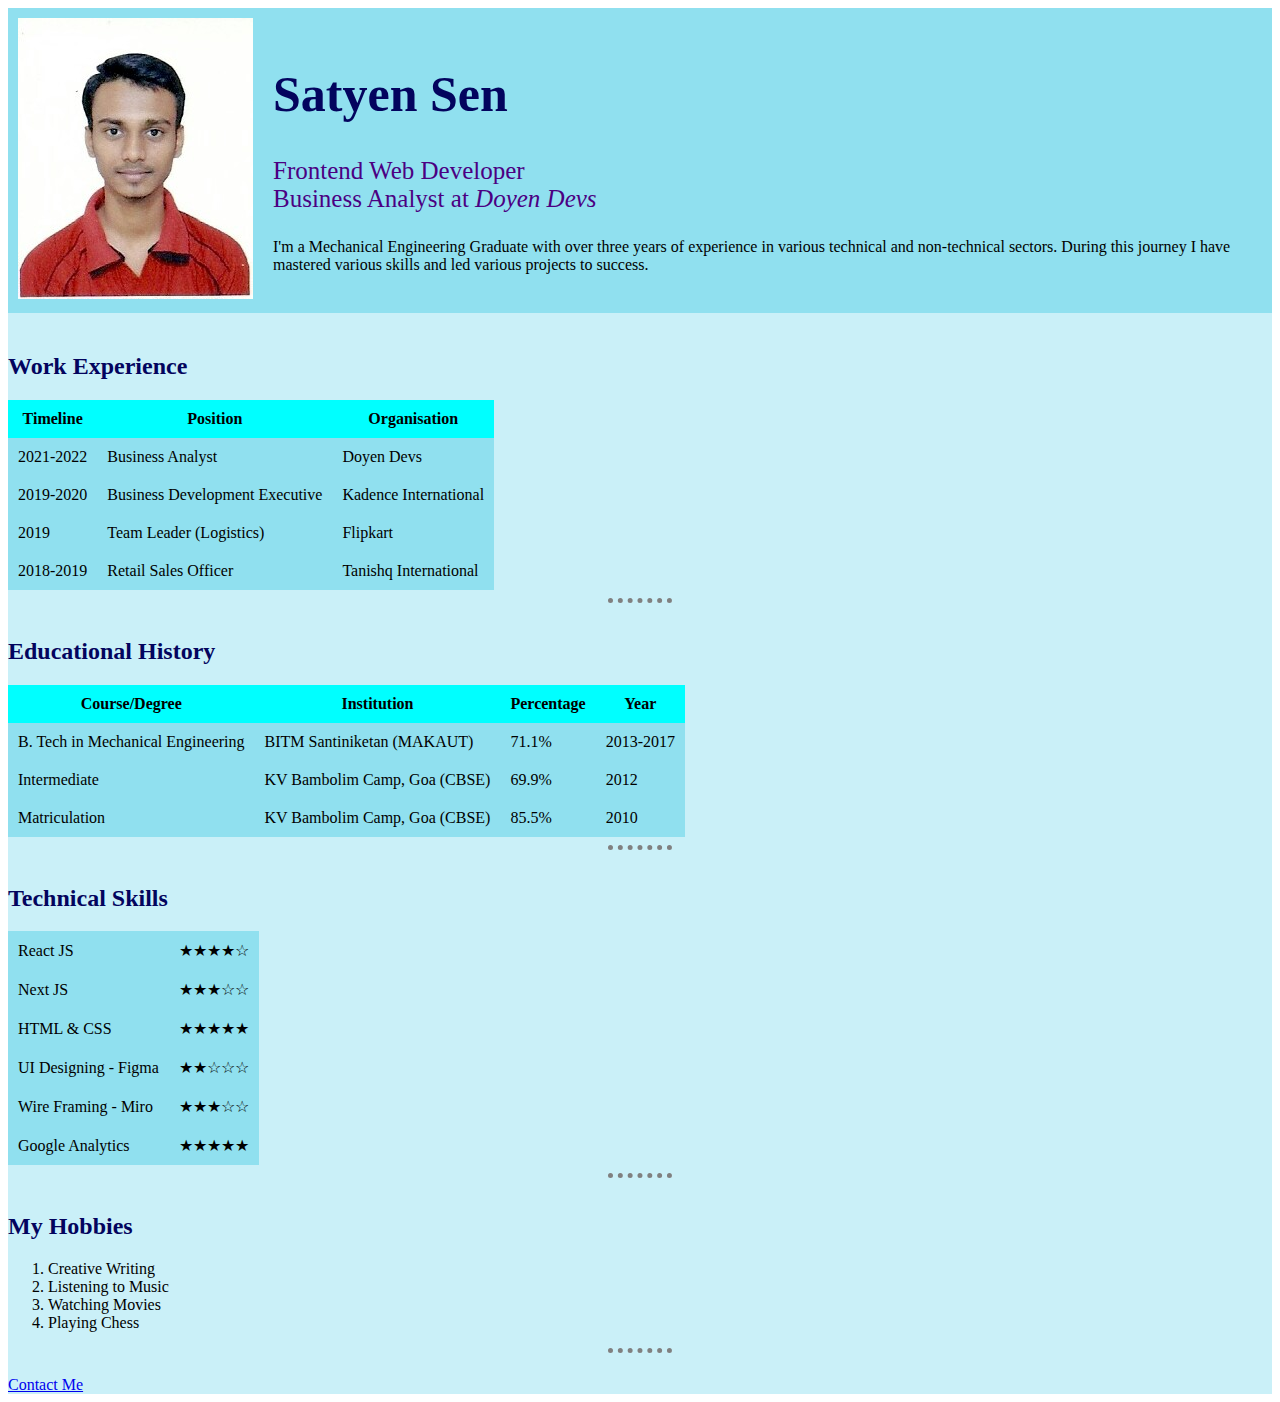
<file: index.html>
<!DOCTYPE html>
<html lang="en">
<head>
    <meta charset="UTF-8">
    <title>Satyen | Resume</title>
    <link rel="stylesheet" href="index.css">
</head>
<body>
    <table>
        <td><img src="./img.jpg" alt="Satyen Image"></td>
        <td>
            <h1>Satyen Sen</h1>
            <h3>Frontend Web Developer
            <br>Business Analyst at <em>Doyen Devs</em></h3>
            <p>I'm a Mechanical Engineering Graduate with over three years of experience in various technical and non-technical sectors. During this journey I have mastered various skills and led various projects to success.</p>
        </td>
    </table>

    <main>
      <h2>Work Experience</h2>
        <table>
            <thead>
                <th>Timeline</th>
                <th>Position</th>
                <th>Organisation</th>
            </thead>

            <tbody>
                <tr>
                    <td>2021-2022</td>
                    <td>Business Analyst</td>
                    <td>Doyen Devs</td>
                  </tr>
                  <tr>
                      <td>2019-2020</td>
                      <td>Business Development Executive</td>
                      <td>Kadence International</td>
                    </tr>
                    <tr>
                      <td>2019</td>
                      <td>Team Leader (Logistics)</td>
                      <td>Flipkart</td>
                    </tr>
                    <tr>
                        <td>2018-2019</td>
                        <td>Retail Sales Officer</td>
                        <td>Tanishq International</td>
                      </tr>
            </tbody>
          </table><hr>

        <h2>Educational History</h2>
        <table>
            <thead>
                <th>Course/Degree</th>
                <th>Institution</th>
                <th>Percentage</th>
                <th>Year</th>
            </thead>

            <tbody>
                <tr>
                    <td>B. Tech in Mechanical Engineering</td>
                    <td>BITM Santiniketan (MAKAUT)</td>
                    <td>71.1%</td>
                    <td>2013-2017</td>
                  </tr>
                  <tr>
                      <td>Intermediate</td>
                      <td>KV Bambolim Camp, Goa (CBSE)</td>
                      <td>69.9%</td>
                      <td>2012</td>
                    </tr>
                    <tr>
                      <td>Matriculation</td>
                      <td>KV Bambolim Camp, Goa (CBSE)</td>
                      <td>85.5%</td>
                      <td>2010</td>
                    </tr>
            </tbody>
          </table><hr>

          <h2>Technical Skills</h2>
            <table>
                <tr><td>React JS</td><td>  &#9733&#9733&#9733&#9733&#9734</td></tr>
                <tr><td>Next JS</td><td> &#9733&#9733&#9733&#9734&#9734</td></tr>
                <tr><td>HTML & CSS</td><td> &#9733&#9733&#9733&#9733&#9733</td></tr>
                <tr><td>UI Designing - Figma</td><td> &#9733&#9733&#9734&#9734&#9734</td></tr>
                <tr><td>Wire Framing - Miro</td><td> &#9733&#9733&#9733&#9734&#9734</td></tr>
                <tr><td>Google Analytics</td><td> &#9733&#9733&#9733&#9733&#9733</td></tr>
            </table><hr>

        <h2>My Hobbies</h2>
        <ol>
            <li>Creative Writing</li>
            <li>Listening to Music</li>
            <li>Watching Movies</li>
            <li>Playing Chess</li>
        </ol><hr>

       <a href="./contact-me.html">Contact Me</a>
    </main>
        
</body>
</html>
</file>
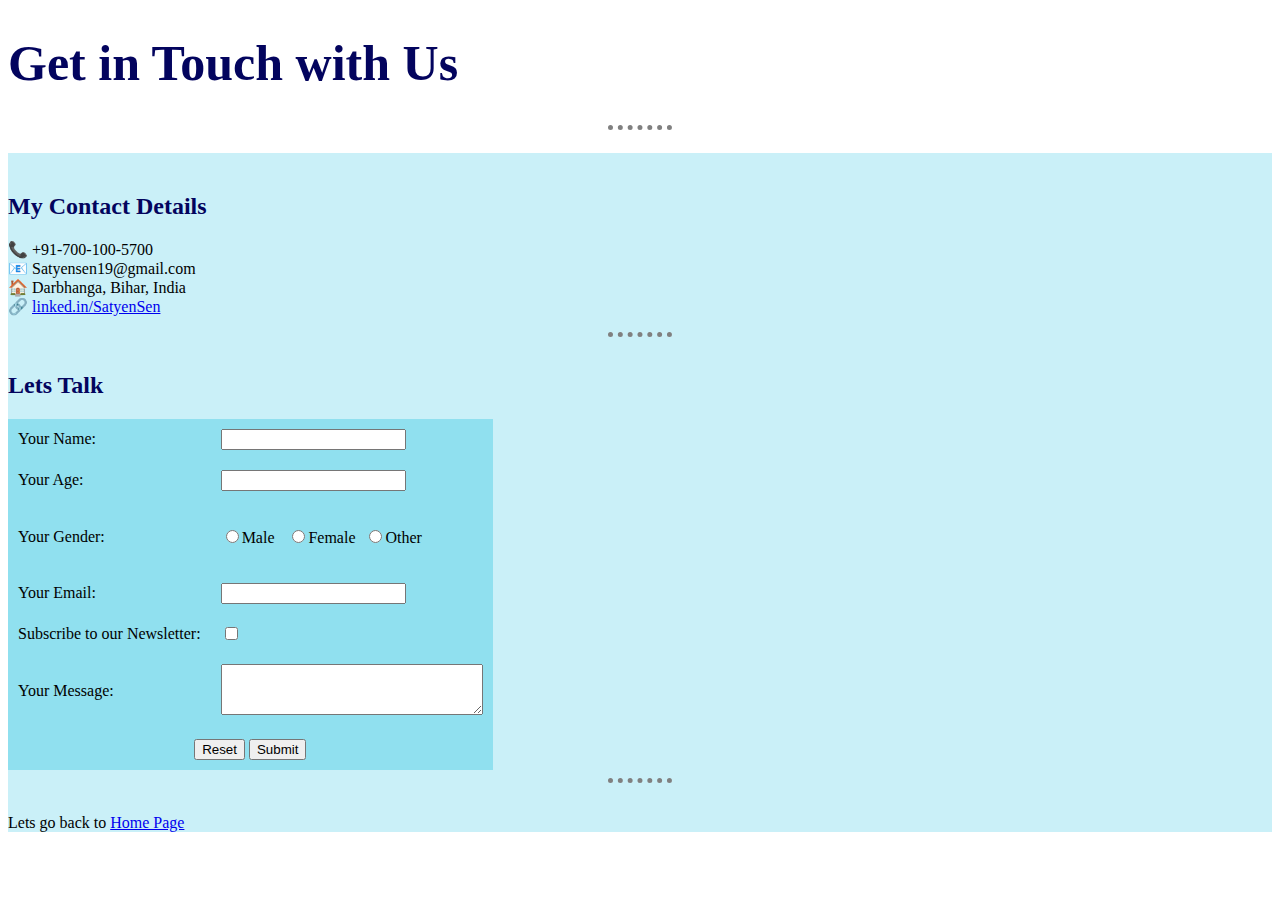
<file: contact-me.html>
<!DOCTYPE html>
<html lang="en">
<head>
    <meta charset="UTF-8">
    <meta http-equiv="X-UA-Compatible" content="IE=edge">
    <meta name="viewport" content="width=device-width, initial-scale=1.0">
    <link rel="stylesheet" href="./index.css">
    <title>Satyen | Contact Me</title>
</head>

<body>

    <h1>Get in Touch with Us</h1><hr>

    <main>
        <h2>My Contact Details</h2>
    <p> &#128222; +91-700-100-5700 <br>
        &#128231; Satyensen19@gmail.com  <br>
        &#127968; Darbhanga, Bihar, India <br>
        &#128279; <a href="https://www.linkedin.com/in/satyensen">linked.in/SatyenSen</a>  
    </p><hr>

    <h2>Lets Talk</h2>
    <form>
        <table> 
            <tbody>
                <tr><td>Your Name:</td> <td><input type="text" name="MyName"></td></tr>
                <tr><td>Your Age:</td> <td><input type="number" name="MyPhone"></td></tr>
            <tr><td>Your Gender:</td> 
                <td>
                    <p><input type="radio" name="MyGender">Male &ThickSpace; 
                        <input type="radio">Female &ThickSpace;<input type="radio">Other</p>
                </td></tr>
        
            <tr><td>Your Email:</td> <td><input type="email" name="MyEmail"></td></tr>
            <tr><td>Subscribe to our Newsletter:</td> <td><input type="checkbox"></td></tr>
            <tr><td>Your Message:</td> <td><textarea cols="30" rows="3" name="MyMessage"></textarea></td></tr>
            </tbody>
             <tfoot>
                <td colspan="2"><input type="reset"> <input type="submit"></td>
            </tfoot>
    </table> 
</form><hr>


<p>Lets go back to <a href="./index.html">Home Page</a></p>
    </main>
        

</body>
</html>
</file>
<file: index.css>
main {
  background-color: #CAF0F8;
  padding-top: 20px;
}

hr {
  color: grey;
  border-style: none;
  border-top-style: dotted;
  border-width: 5px;
  width: 5%;
  padding-bottom: 15px;
}

table, th, td {
    border-collapse: collapse;
    padding: 10px;
  }

  th {
    background-color:aqua;
  }

  thead {
    background-color: #00B4D8;
  }

  tbody, tfoot {
    background-color: #90E0EF;
  }

  tfoot {
    text-align: center;
  }

h1, h2 {
  color: #03045E;
  font-family:-apple-system, BlinkMacSystemFont, 'Segoe UI', Roboto;
}

h1 {
  font-size: 50px;
}


h3 {
  color:indigo;
  font-family:-apple-system, BlinkMacSystemFont, 'Segoe UI', Roboto;
  font-weight: 400;
  font-size: 25px;
}
</file>
